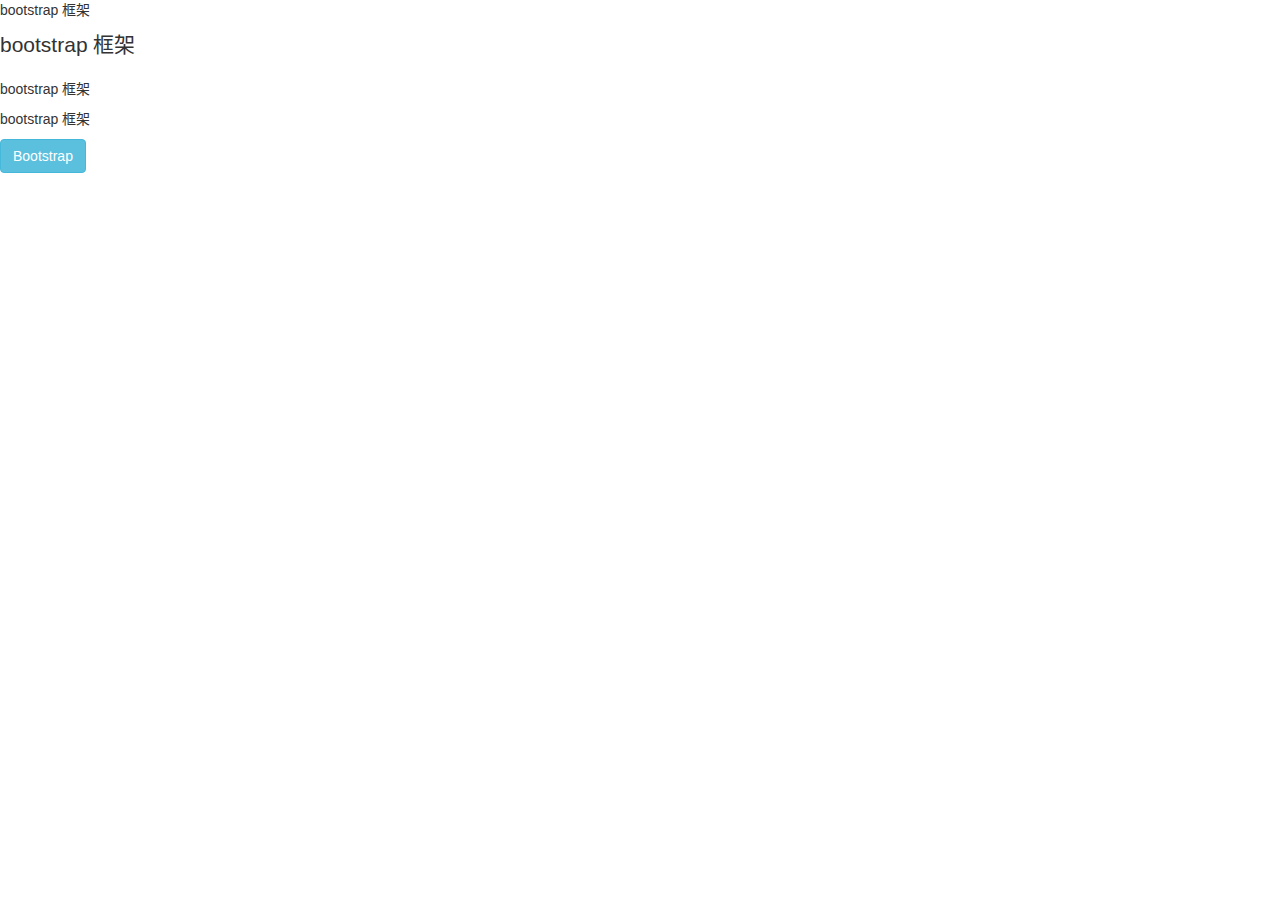
<file: index.html>
<!DOCTYPE html>
<html lang="zh-CN">
  <head>
    <!-- Meta, title, CSS, favicons, etc. -->
    <meta charset="utf-8">
<meta http-equiv="X-UA-Compatible" content="IE=edge">
<link href="css/bootstrap.min.css" rel="stylesheet">

<title>
  
    起步 &middot; Bootstrap v3 中文文档
  
</title>

<body>
<p>bootstrap 框架</p>
<p	class="lead">bootstrap 框架</p>
<p>bootstrap 框架</p>
<p>bootstrap 框架</p>

<button class="btn btn-info">Bootstrap</button>

 <script src="js/jquery.min.js"></script>	
 <script src="js/bootstrap.min.js"></script>
 
</body>
</html>
</file>
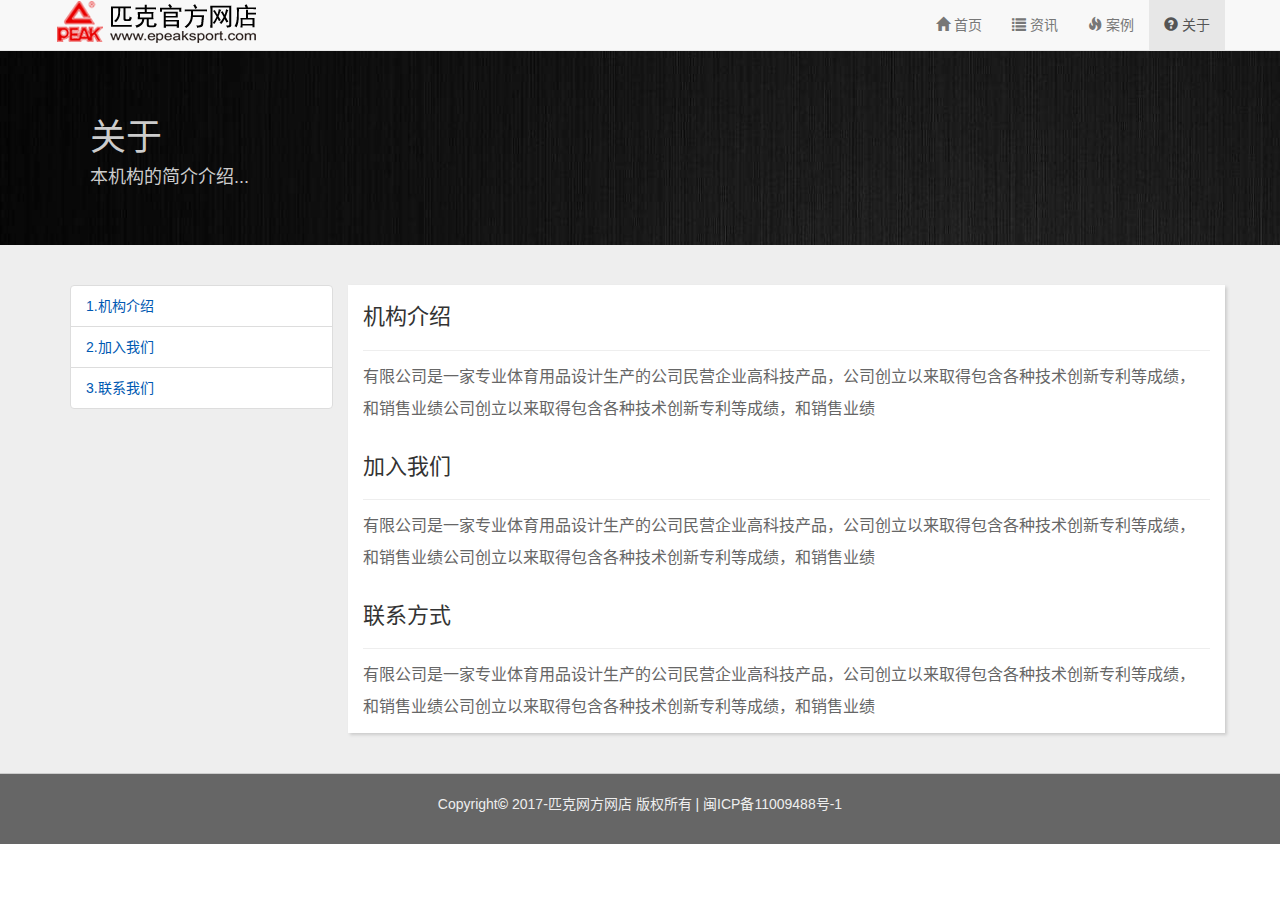
<file: about.html>
<!DOCTYPE html>
<html lang="zh-CN">
  <head>
    <!-- Meta, title, CSS, favicons, etc. -->
    <meta charset="utf-8">
<meta http-equiv="X-UA-Compatible" content="IE=edge">
<meta name="viewport" content="width=device-width, initial-scale=1, maximum-scale=1, user-scalable=no">
<link href="css/bootstrap.min.css" rel="stylesheet">
<link href="css/style.css" rel="stylesheet">

<title>首页开发</title>

<body>

<nav class="navbar navbar-default navbar-fixed-top">
	<div class="container">
		<div class="navbar-header">
			<a href="" class="navbar-brand logo"><img src="img/login_logo.png"></a>
			<button type="button" class="navbar-toggle" data-toggle="collapse" data-target="#navbar-collapse">
				<span class="icon-bar"></span>
				<span class="icon-bar"></span>
				<span class="icon-bar"></span>
			</button>
		</div>
		<div class="collapse navbar-collapse" id="navbar-collapse">
			<ul class="nav navbar-nav navbar-right">
				<li><a href="index7.html"><span class="glyphicon glyphicon-home"></span> 首页</a></li>
				<li><a href="information.html"><span class="glyphicon glyphicon-list"></span> 资讯</a></li>
				<li><a href="case.html"><span class="glyphicon glyphicon-fire"></span> 案例</a></li>
				<li class="active"><a href="about.html"><span class="glyphicon glyphicon-question-sign"></span> 关于</a></li>
			</ul>
		</div>
	</div>
</nav>

<div class="jumbotron">
	<div class="container">
		<hgroup>
			<h1>关于</h1>
			<h4>本机构的简介介绍...</h4>
		</hgroup>
	</div>
</div>

<div id="about">
	<div class="container">
		<div class="row">
			<div class="col-md-3 hidden-sm hidden-xs">
				<div class="list-group">
					<a class="list-group-item" href="#1">1.机构介绍</a>
					<a class="list-group-item" href="#2">2.加入我们</a>
					<a class="list-group-item" href="#3">3.联系我们</a>
				</div>
			</div>
			<div class="col-md-9 about">
				<a name="1"></a>
				<h3>机构介绍</h3>
				<p>有限公司是一家专业体育用品设计生产的公司民营企业高科技产品，公司创立以来取得包含各种技术创新专利等成绩，和销售业绩公司创立以来取得包含各种技术创新专利等成绩，和销售业绩</p>
				<a name="2"></a>
				<h3>加入我们</h3>
				<p>有限公司是一家专业体育用品设计生产的公司民营企业高科技产品，公司创立以来取得包含各种技术创新专利等成绩，和销售业绩公司创立以来取得包含各种技术创新专利等成绩，和销售业绩</p>
				<a name="3"></a>
				<h3>联系方式</h3>
				<p>有限公司是一家专业体育用品设计生产的公司民营企业高科技产品，公司创立以来取得包含各种技术创新专利等成绩，和销售业绩公司创立以来取得包含各种技术创新专利等成绩，和销售业绩</p>
			</div>
		</div>
	</div>
</div>

<footer id="footer">
	<div class="container">
		<p>Copyright<b class=''>&copy; </b>2017-<span style="line-height: 14px;">匹克网方网店 版权所有 | 闽ICP备11009488号-1</p>
	</div>
</footer>

 <script src="js/jquery.min.js"></script>	
 <script src="js/bootstrap.min.js"></script>
<script type="text/javascript">

</script>
</body>
</html>
</file>
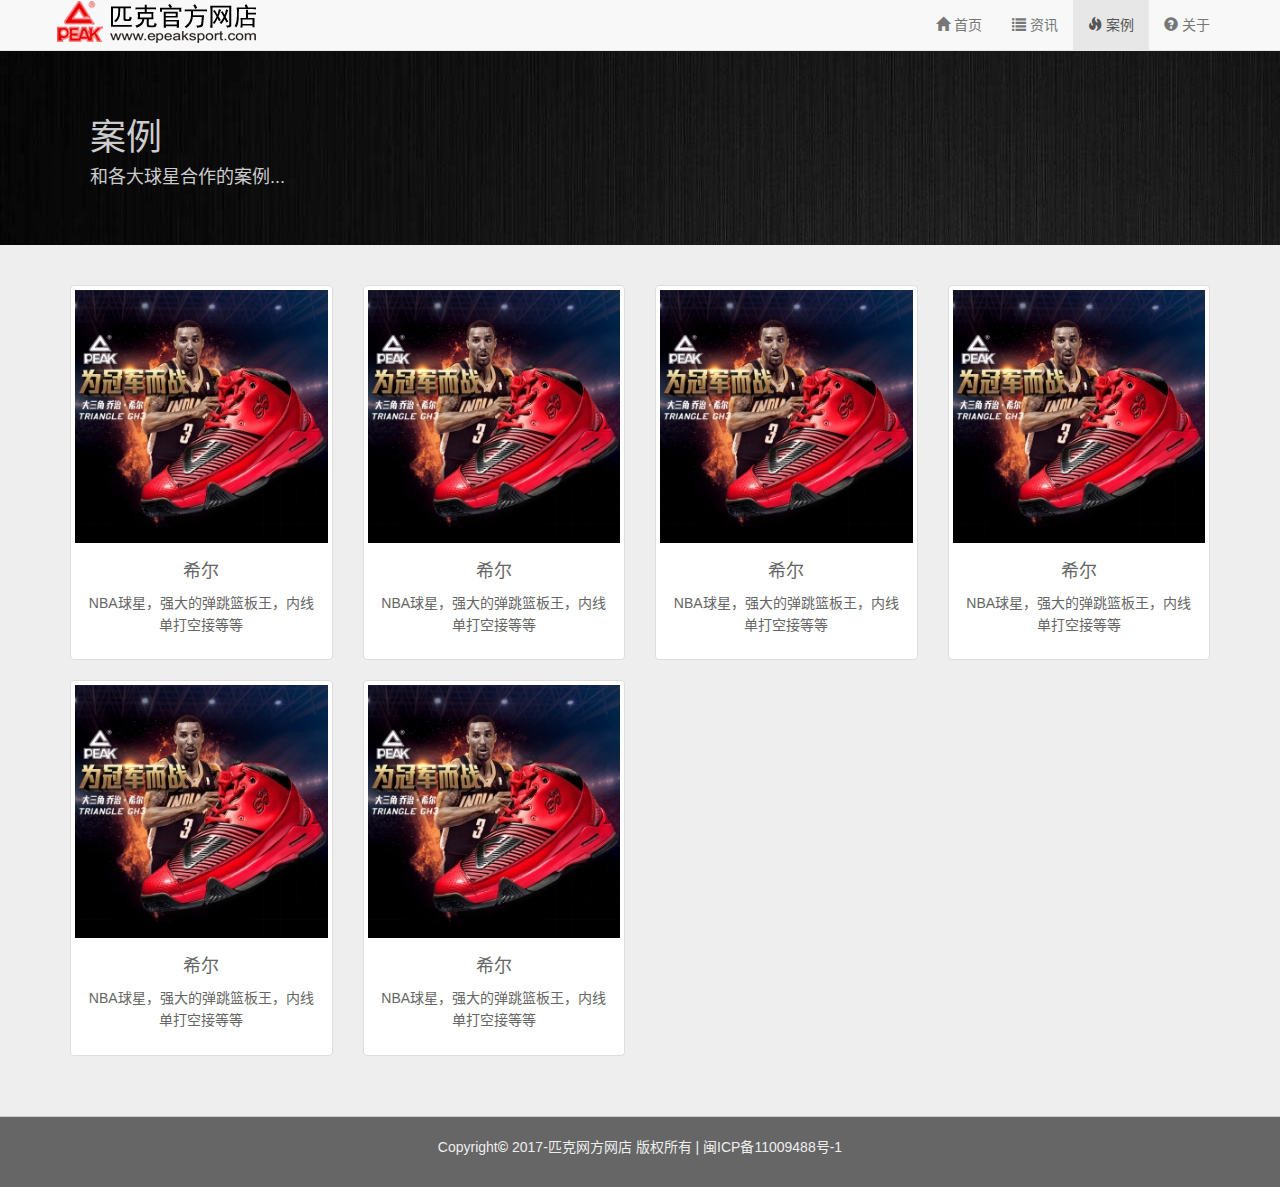
<file: case.html>
<!DOCTYPE html>
<html lang="zh-CN">
  <head>
    <!-- Meta, title, CSS, favicons, etc. -->
    <meta charset="utf-8">
<meta http-equiv="X-UA-Compatible" content="IE=edge">
<meta name="viewport" content="width=device-width, initial-scale=1, maximum-scale=1, user-scalable=no">
<link href="css/bootstrap.min.css" rel="stylesheet">
<link href="css/style.css" rel="stylesheet">

<title>首页开发</title>

<body>

<nav class="navbar navbar-default navbar-fixed-top">
	<div class="container">
		<div class="navbar-header">
			<a href="" class="navbar-brand logo"><img src="img/login_logo.png"></a>
			<button type="button" class="navbar-toggle" data-toggle="collapse" data-target="#navbar-collapse">
				<span class="icon-bar"></span>
				<span class="icon-bar"></span>
				<span class="icon-bar"></span>
			</button>
		</div>
		<div class="collapse navbar-collapse" id="navbar-collapse">
			<ul class="nav navbar-nav navbar-right">
				<li><a href="index7.html"><span class="glyphicon glyphicon-home"></span> 首页</a></li>
				<li><a href="information.html"><span class="glyphicon glyphicon-list"></span> 资讯</a></li>
				<li class="active"><a href="case.html"><span class="glyphicon glyphicon-fire"></span> 案例</a></li>
				<li><a href="about.html"><span class="glyphicon glyphicon-question-sign"></span> 关于</a></li>
			</ul>
		</div>
	</div>
</nav>

<div class="jumbotron">
	<div class="container">
		<hgroup>
			<h1>案例</h1>
			<h4>和各大球星合作的案例...</h4>
		</hgroup>
	</div>
</div>

<div id="case">
	<div class="container">
		<div class="row">
			<div class="col-lg-3 col-md-4 col-sm-6 col-xs-12">
				<div class="thumbnail">
					<img src="img/case1.jpg" alt="">
					<div class="caption">
						<h4>希尔</h4>
						<p>NBA球星，强大的弹跳篮板王，内线单打空接等等</p>
					</div>
				</div>
			</div>
			<div class="col-lg-3 col-md-4 col-sm-6 col-xs-12">
				<div class="thumbnail">
					<img src="img/case1.jpg" alt="">
					<div class="caption">
						<h4>希尔</h4>
						<p>NBA球星，强大的弹跳篮板王，内线单打空接等等</p>
					</div>
				</div>
			</div>
			<div class="col-lg-3 col-md-4 col-sm-6 col-xs-12">
				<div class="thumbnail">
					<img src="img/case1.jpg" alt="">
					<div class="caption">
						<h4>希尔</h4>
						<p>NBA球星，强大的弹跳篮板王，内线单打空接等等</p>
					</div>
				</div>
			</div>
			<div class="col-lg-3 col-md-4 col-sm-6 col-xs-12">
				<div class="thumbnail">
					<img src="img/case1.jpg" alt="">
					<div class="caption">
						<h4>希尔</h4>
						<p>NBA球星，强大的弹跳篮板王，内线单打空接等等</p>
					</div>
				</div>
			</div>
			<div class="col-lg-3 col-md-4 col-sm-6 col-xs-12">
				<div class="thumbnail">
					<img src="img/case1.jpg" alt="">
					<div class="caption">
						<h4>希尔</h4>
						<p>NBA球星，强大的弹跳篮板王，内线单打空接等等</p>
					</div>
				</div>
			</div>
			<div class="col-lg-3 col-md-4 col-sm-6 col-xs-12">
				<div class="thumbnail">
					<img src="img/case1.jpg" alt="">
					<div class="caption">
						<h4>希尔</h4>
						<p>NBA球星，强大的弹跳篮板王，内线单打空接等等</p>
					</div>
				</div>
			</div>
		</div>
	</div>
</div>

<footer id="footer">
	<div class="container">
		<p>Copyright<b class=''>&copy; </b>2017-<span style="line-height: 14px;">匹克网方网店 版权所有 | 闽ICP备11009488号-1</p>
	</div>
</footer>

 <script src="js/jquery.min.js"></script>	
 <script src="js/bootstrap.min.js"></script>
<script type="text/javascript">

</script>
</body>
</html>
</file>
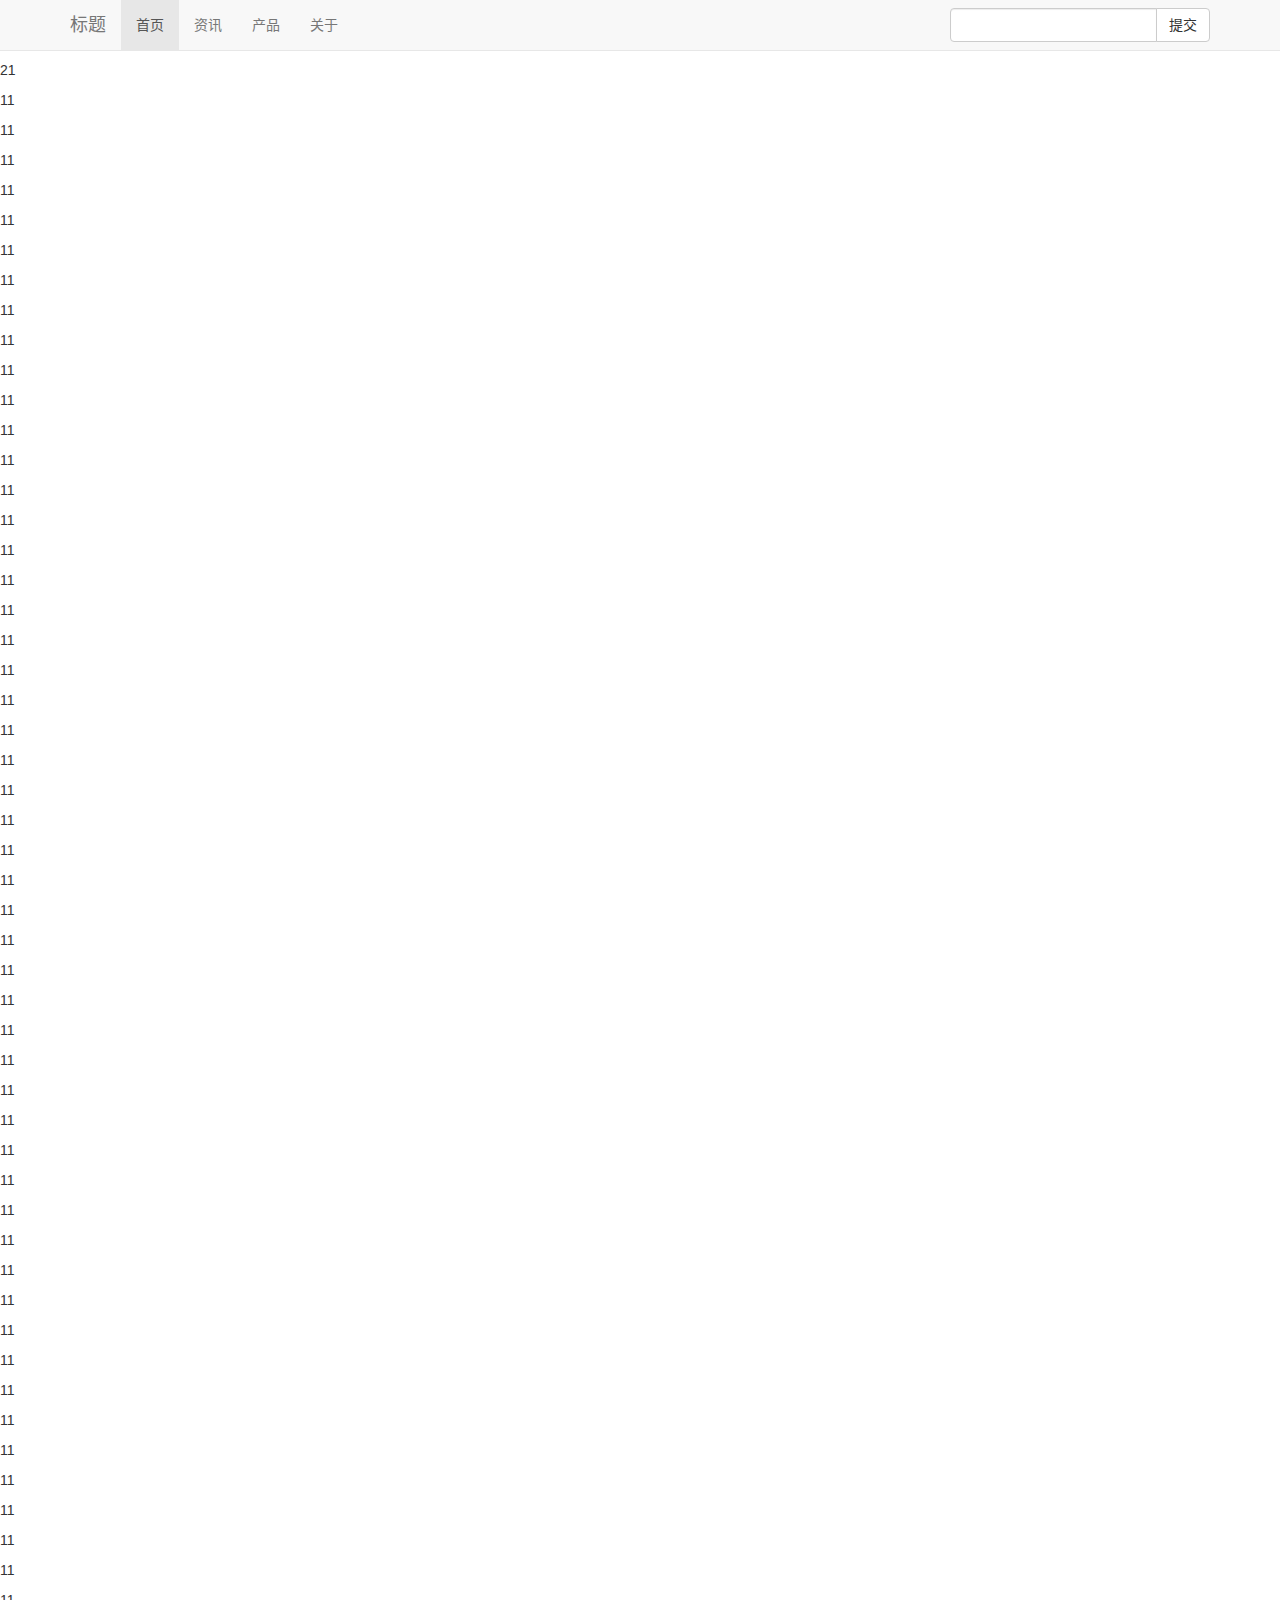
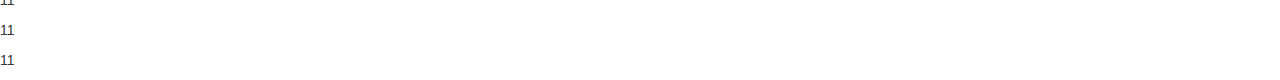
<file: index2.html>
<!DOCTYPE html>
<html lang="zh-CN">
  <head>
    <!-- Meta, title, CSS, favicons, etc. -->
    <meta charset="utf-8">
<meta http-equiv="X-UA-Compatible" content="IE=edge">
<link href="css/bootstrap.min.css" rel="stylesheet">

<title>起步 &middot; Bootstrap v3 中文文档</title>

<body style="margin:0px;">
<!--<p>bootstrap 框架</p>
<p>bootstrap 框架</p>
<p>bootstrap 框架</p>
<p>bootstrap <mark>框架</mark></p>


<form>
<div class="form-group has-success has-feedback">
<label class="control-label">电子邮件</label>
<input type="email" class="form-control" placeholder="请输入电子邮箱">
<span class="glyphicon glyphicon-ok form-control-feedback"></span>
</div>
</form>

<button class="btn btn-info">Bootstrap</button>

-->
<!-- <div class="btn-group">
	<button class="btn btn-default">左</button>
	<button class="btn btn-default">中</button>
	<button class="btn btn-default">右</button>
</div> -->

<!-- <div class="input-group">
	<span class="input-group-addon">@</span>
	<input type="text" class="form-control" name="">
</div> -->
<nav class="navbar navbar-default navbar-fixed-top">
	<div class="container">
		<div class="navbar-header">
			<a href="#" class="navbar-brand">标题</a>
		</div>
		<ul class="nav navbar-nav">
		<li class="active"><a href="#">首页</a></li>
		<li><a href="#">资讯</a></li>
		<li><a href="#">产品</a></li>
		<li><a href="#">关于</a></li>
		</ul>
		<form action="" class="navbar-form navbar-right">
			<div class="input-group">
				<input type="text" class="form-control" name="">
				<div class="input-group-btn">
					<button class="btn btn-default">提交</button>
				</div>
			</div>
		</form>
	</div>
</nav>
<p>41</p><p>31</p><p>21</p><p>11</p><p>11</p><p>11</p><p>11</p>
<p>11</p><p>11</p><p>11</p><p>11</p><p>11</p><p>11</p><p>11</p>
<p>11</p><p>11</p><p>11</p><p>11</p><p>11</p><p>11</p><p>11</p>
<p>11</p><p>11</p><p>11</p><p>11</p><p>11</p><p>11</p><p>11</p>
<p>11</p><p>11</p><p>11</p><p>11</p><p>11</p><p>11</p><p>11</p>
<p>11</p><p>11</p><p>11</p><p>11</p><p>11</p><p>11</p><p>11</p>
<p>11</p><p>11</p><p>11</p><p>11</p><p>11</p><p>11</p><p>11</p>
<p>11</p><p>11</p><p>11</p><p>11</p><p>11</p><p>11</p><p>11</p>

 <script src="js/jquery.min.js"></script>	
 <script src="js/bootstrap.min.js"></script>
 
</body>
</html>
</file>
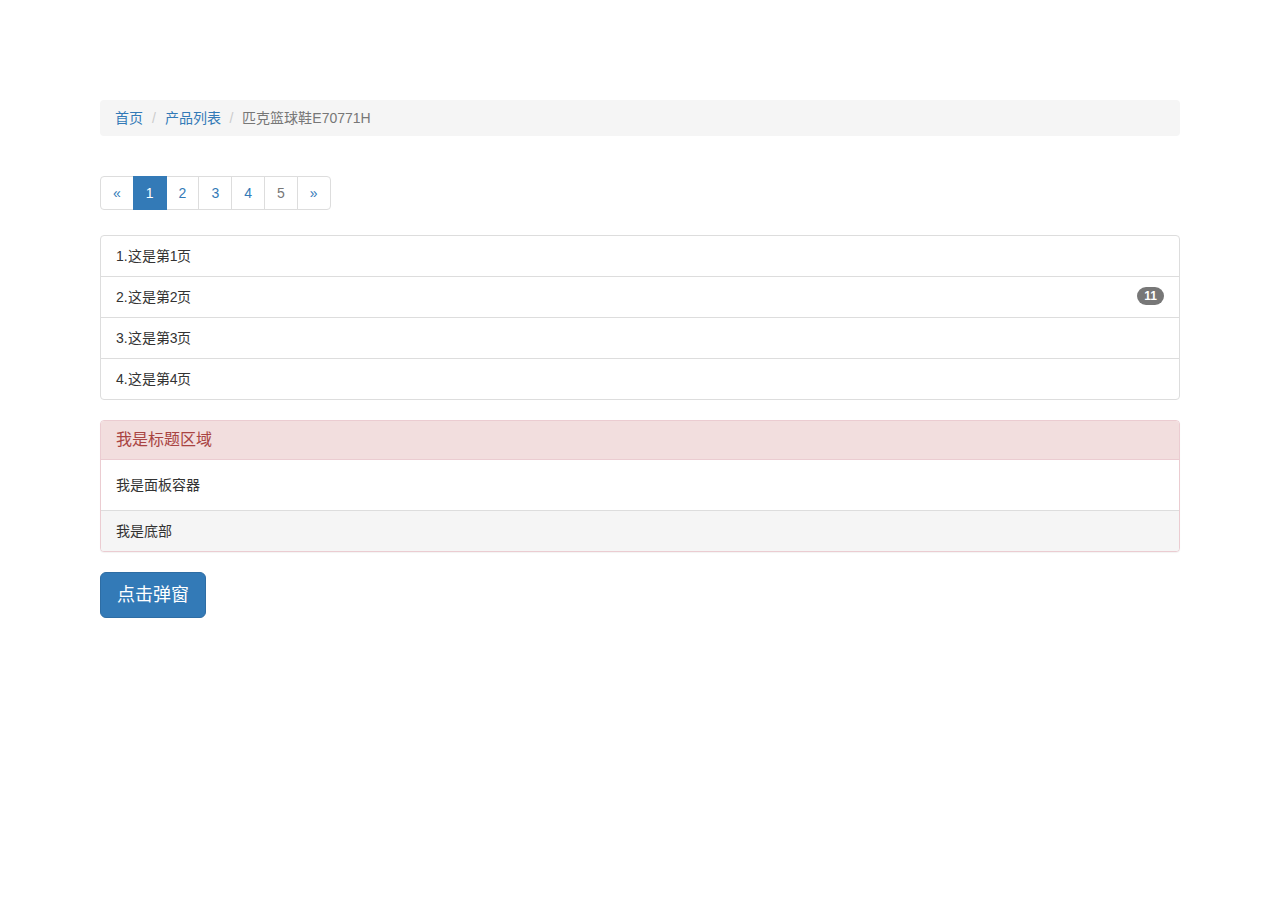
<file: index3.html>
<!DOCTYPE html>
<html lang="zh-CN">
  <head>
    <!-- Meta, title, CSS, favicons, etc. -->
    <meta charset="utf-8">
<meta http-equiv="X-UA-Compatible" content="IE=edge">
<link href="css/bootstrap.min.css" rel="stylesheet">

<title>路径分页徽章组件</title>

<body style="margin:100px;">

<ol class="breadcrumb">
	<li><a href="#">首页</a></li>
	<li><a href="#">产品列表</a></li>
	<li class="active">匹克篮球鞋E70771H</li>
</ol>

<ul class="pagination">
	<li><a href="#">&laquo;</a></li>
	<li class="active"><a href="#">1</a></li>
	<li><a href="#">2</a></li>
	<li><a href="#">3</a></li>
	<li><a href="#">4</a></li>
	<li class="disabled"><a href="#">5</a></li>
	<li><a href="#">&raquo;</a></li>
</ul>

<!-- <div class="alert alert-success" style="margin: 0 100px;">
	我是一个成功的警告框！
	<button class="close" data-dismiss="alert"><span>&times;</span></button>
</div> -->

<ul class="list-group">
	<li class="list-group-item">1.这是第1页</li>
	<li class="list-group-item">2.这是第2页 <span class="badge">11</span></li>
	<li class="list-group-item">3.这是第3页</li>
	<li class="list-group-item">4.这是第4页</li>
</ul>

<div class="panel panel-danger">
	<div class="panel-heading">
		<h3 class="panel-title">我是标题区域</h3>
	</div>
	<div class="panel-body">
		我是面板容器
	</div>
	<div class="panel-footer">
		我是底部
	</div>
</div>

<div class="modal" id="myModal" tabindex="-1">
	<div class="modal-dialog">
		<div class="modal-content">
			<div class="modal-header">
				<button class="close" data-dismiss="modal"><span>&times;</span></button>
				<h4 class="modal-title">会员登录</h4>
			</div>
		
		<div class="modal-body">
			<p>暂时无法注册</p>
		</div>
		<div class="modal-footer">
			<button class="btn btn-default">注册</button>
			<button class="btn btn-primary">登录</button>
		</div>
		</div>
	</div>
</div>

<!-- <button class="btn btn-primary btn-lg" data-toggle="modal" data-target="#myModal" href="content.html">点击弹窗</button> -->
<button class="btn btn-primary btn-lg" id="btn">点击弹窗</button>

 <script src="js/jquery.min.js"></script>	
 <script src="js/bootstrap.min.js"></script>

 <script type="text/javascript">
 	$('#btn').on('click',function(){
 		$('#myModal').modal('show');
 	});
 </script>
 
</body>
</html>
</file>
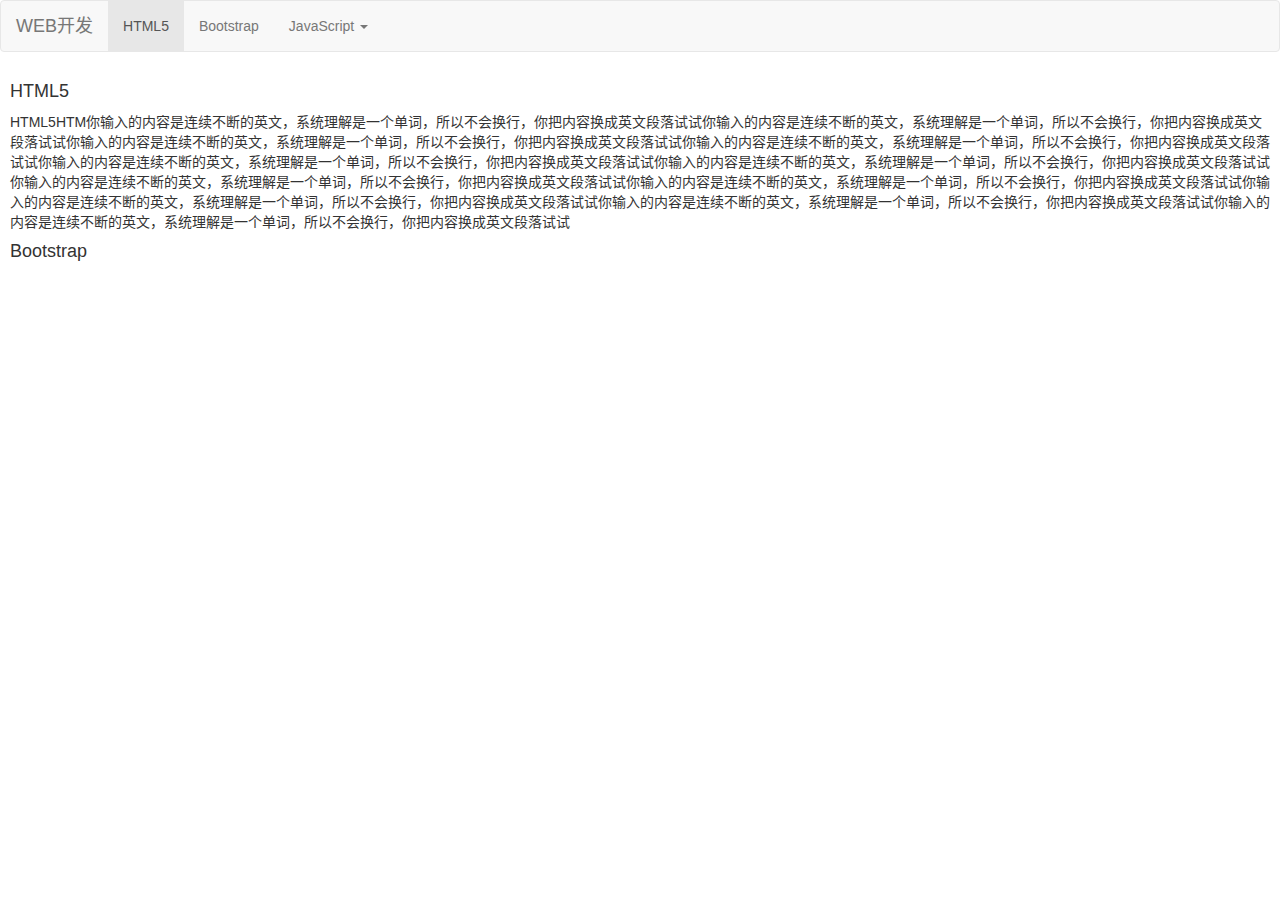
<file: index4.html>
<!DOCTYPE html>
<html lang="zh-CN">
  <head>
    <!-- Meta, title, CSS, favicons, etc. -->
    <meta charset="utf-8">
<meta http-equiv="X-UA-Compatible" content="IE=edge">
<meta name="viewport" content="width=device-width, initial-scale=1">
<link href="css/bootstrap.min.css" rel="stylesheet">

<title>下拉菜单组件响应</title>

<body style="margin:0px;">

<nav class="navbar navbar-default">
	<a href="#" class="navbar-brand">WEB开发</a>
	<ul class="nav navbar-nav">
		<li><a href="#html5">HTML5</a></li>
		<li><a href="#bootstrap">Bootstrap</a></li>
		<li class="dropdown">
			<a href="#" data-toggle="dropdown">JavaScript <span class="caret"></span></a>
			<ul class="dropdown-menu">
				<li><a href="#jquery">jQuery</a></li>
				<li><a href="#yui">Yui</a></li>
				<li><a href="#extjs">ExtJS</a></li>
			</ul>
		</li>
	</ul>
</nav>

<div data-offset="0" data-spy="scroll" style="padding: 0 10px;height: 200px;overflow: auto;position: relative;">
	<h4 id="html5">HTML5</h4>
	<p>HTML5HTM你输入的内容是连续不断的英文，系统理解是一个单词，所以不会换行，你把内容换成英文段落试试你输入的内容是连续不断的英文，系统理解是一个单词，所以不会换行，你把内容换成英文段落试试你输入的内容是连续不断的英文，系统理解是一个单词，所以不会换行，你把内容换成英文段落试试你输入的内容是连续不断的英文，系统理解是一个单词，所以不会换行，你把内容换成英文段落试试你输入的内容是连续不断的英文，系统理解是一个单词，所以不会换行，你把内容换成英文段落试试你输入的内容是连续不断的英文，系统理解是一个单词，所以不会换行，你把内容换成英文段落试试你输入的内容是连续不断的英文，系统理解是一个单词，所以不会换行，你把内容换成英文段落试试你输入的内容是连续不断的英文，系统理解是一个单词，所以不会换行，你把内容换成英文段落试试你输入的内容是连续不断的英文，系统理解是一个单词，所以不会换行，你把内容换成英文段落试试你输入的内容是连续不断的英文，系统理解是一个单词，所以不会换行，你把内容换成英文段落试试你输入的内容是连续不断的英文，系统理解是一个单词，所以不会换行，你把内容换成英文段落试试</p>
	<h4 id="bootstrap">Bootstrap</h4>
	<p>HTML5HTML5HT你输入的内容是连续不断的英文，系统理解是一个单词，所以不会换行，你把内容换成英文段落试试你输入的内容是连续不断的英文，系统理解是一个单词，所以不会换行，你把内容换成英文段落试试你输入的内容是连续不断的英文，系统理解是一个单词，所以不会换行，你把内容换成英文段落试试你输入的内容是连续不断的英文，系统理解是一个单词，所以不会换行，你把内容换成英文段落试试你输入的内容是连续不断的英文，系统理解是一个单词，所以不会换行，你把内容换成英文段落试试你输入的内容是连续不断的英文，系统理解是一个单词，所以不会换行，你把内容换成英文段落试试你输入的内容是连续不断的英文，系统理解是一个单词，所以不会换行，你把内容换成英文段落试试你输入的内容是连续不断的英文，系统理解是一个单词，所以不会换行，你把内容换成英文段落试试你输入的内容是连续不断的英文，系统理解是一个单词，所以不会换行，你把内容换成英文段落试试你输入的内容是连续不断的英文，系统理解是一个单词，所以不会换行，你把内容换成英文段落试试你输入的内容是连续不断的英文，系统理解是一个单词，所以不会换行，你把内容换成英文段落试试</p>
	<h4 id="jquery">jQuery</h4>
	<p>H你输入的内容是连续不断的英文，系统理解是一个单词，所以不会换行，你把内容换成英文段落试试你输入的内容是连续不断的英文，系统理解是一个单词，所以不会换行，你把内容换成英文段落试试你输入的内容是连续不断的英文，系统理解是一个单词，所以不会换行，你把内容换成英文段落试试你输入的内容是连续不断的英文，系统理解是一个单词，所以不会换行，你把内容换成英文段落试试你输入的内容是连续不断的英文，系统理解是一个单词，所以不会换行，你把内容换成英文段落试试你输入的内容是连续不断的英文，系统理解是一个单词，所以不会换行，你把内容换成英文段落试试L5HTML5HTML5HTML5你输入的内容是连续不断的英文，系统理解是一个单词，所以不会换行，你把内容换成英文段落试试你输入的内容是连续不断的英文，系统理解是一个单词，所以不会换行，你把内容换成英文段落试试你输入的内容是连续不断的英文，系统理解是一个单词，所以不会换行，你把内容换成英文段落试试你输入的内容是连续不断的英文，系统理解是一个单词，所以不会换行，你把内容换成英文段落试试你输入的内容是连续不断的英文，系统理解是一个单词，所以不会换行，你把内容换成英文段落试试你输入的内容是连续不断的英文，系统理解是一个单词，所以不会换行，你把内容换成英文段落试试</p>
	<h4 id="yui">Yui</h4>
	<p>你输入的内容是连续不断的英文，系统理解是一个单词，所以不会换行，你把内容换成英文段落试试你输入的内容是连续不断的英文，系统理解是一个单词，所以不会换行，你把内容换成英文段落试试你输入的内容是连续不断的英文，系统理解是一个单词，所以不会换行，你把内容换成英文段落试试你输入的内容是连续不断的英文，系统理解是一个单词，所以不会换行，你把内容换成英文段落试试你输入的内容是连续不断的英文，系统理解是一个单词，所以不会换行，你把内容换成英文段落试试你输入的内容是连续不断的英文，系统理解是一个单词，所以不会换行，你把内容换成英文段落试试你输入的内容是连续不断的英文，系统理解是一个单词，所以不会换行，你把内容换成英文段落试试5HTML5HTML5HTML5HTML5</p>
	<h4 id="extjs">ExtJS</h4>
	<p>H你输入的内容是连续不断的英文，系统理解是一个单词，所以不会换行，你把内容换成英文段落试试你输入的内容是连续不断的英文，系统理解是一个单词，所以不会换行，你把内容换成英文段落试试你输入的内容是连续不断的英文，系统理解是一个单词，所以不会换行，你把内容换成英文段落试试你输入的内容是连续不断的英文，系统理解是一个单词，所以不会换行，你把内容换成英文段落试试你输入的内容是连续不断的英文，系统理解是一个单词，所以不会换行，你把内容换成英文段落试试你输入的内容是连续不断的英文，系统理解是一个单词，所以不会换行，你把内容换成英文段落试试你输入的内容是连续不断的英文，系统理解是一个单词，所以不会换行，你把内容换成英文段落试试你输入的内容是连续不断的英文，系统理解是一个单词，所以不会换行，你把内容换成英文段落试试TML5</p>
</div>

 <script src="js/jquery.min.js"></script>	
 <script src="js/bootstrap.min.js"></script>

 
</body>
</html>
</file>
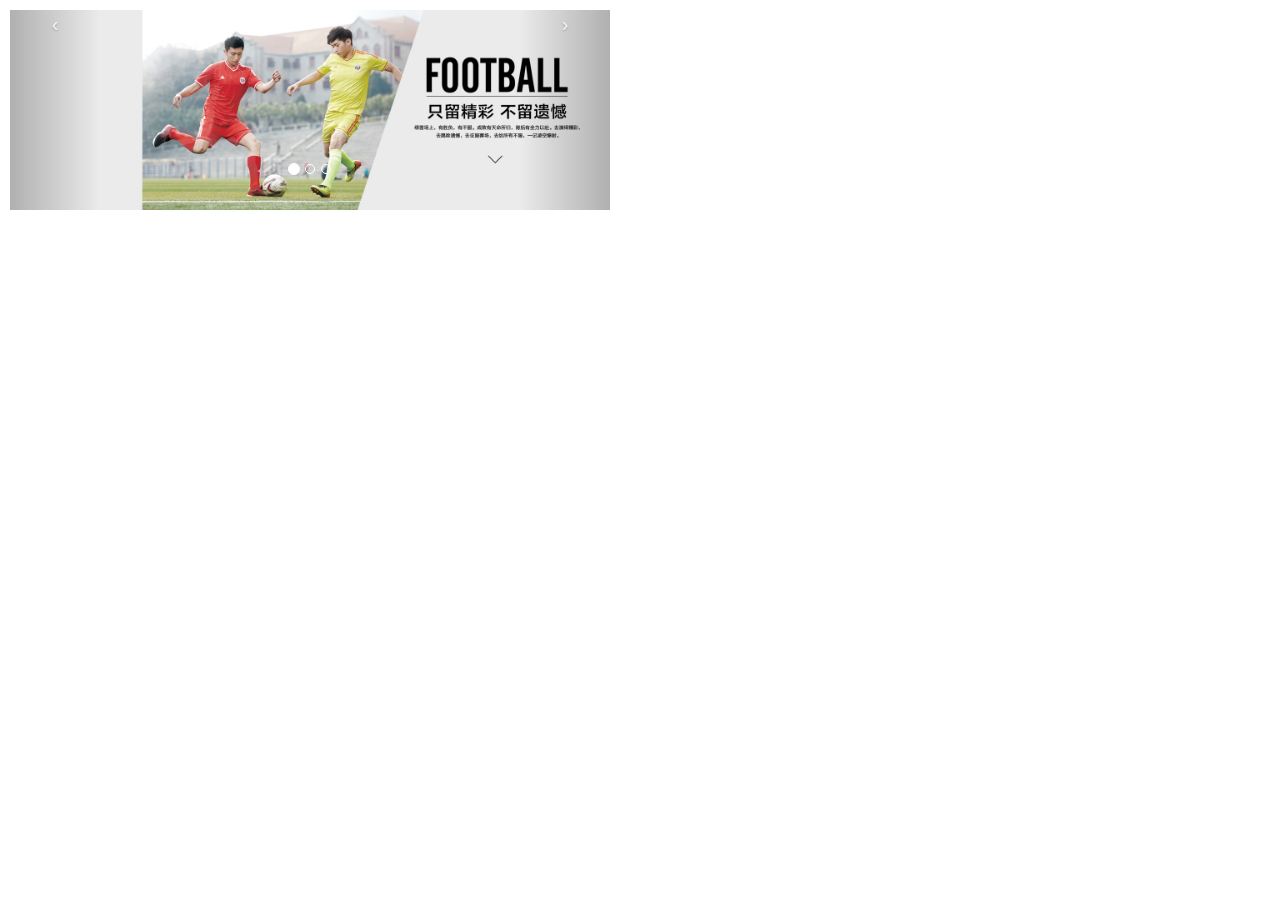
<file: index6.html>
<!DOCTYPE html>
<html lang="zh-CN">
  <head>
    <!-- Meta, title, CSS, favicons, etc. -->
    <meta charset="utf-8">
<meta http-equiv="X-UA-Compatible" content="IE=edge">
<meta name="viewport" content="width=device-width, initial-scale=1">
<link href="css/bootstrap.min.css" rel="stylesheet">

<title>轮播器</title>

<body style="margin:10px;">
<div id="myCarousel" class="carousel slide" data-ride="carousel" style="width:600px">
	<ol class="carousel-indicators">
		<li data-target="#myCarousel" data-slide-to="0" class="active"></li>
		<li data-target="#myCarousel" data-slide-to="1"></li>
		<li data-target="#myCarousel" data-slide-to="2"></li>
	</ol>
	<div class="carousel-inner">
		<div class="item active">
			<img src="img/img1.jpg">
		</div>
		<div class="item">
			<img src="img/img2.jpg">
		</div>
		<div class="item">
			<img src="img/img3.jpg">
		</div>
	</div>
	<a href="#myCarousel" data-slide="prev" class="carousel-control left">&lsaquo;</a>
	<a href="#myCarousel" data-slide="next" class="carousel-control right">&rsaquo;</a>
</div>

 <script src="js/jquery.min.js"></script>	
 <script src="js/bootstrap.min.js"></script>

</body>
</html>
</file>
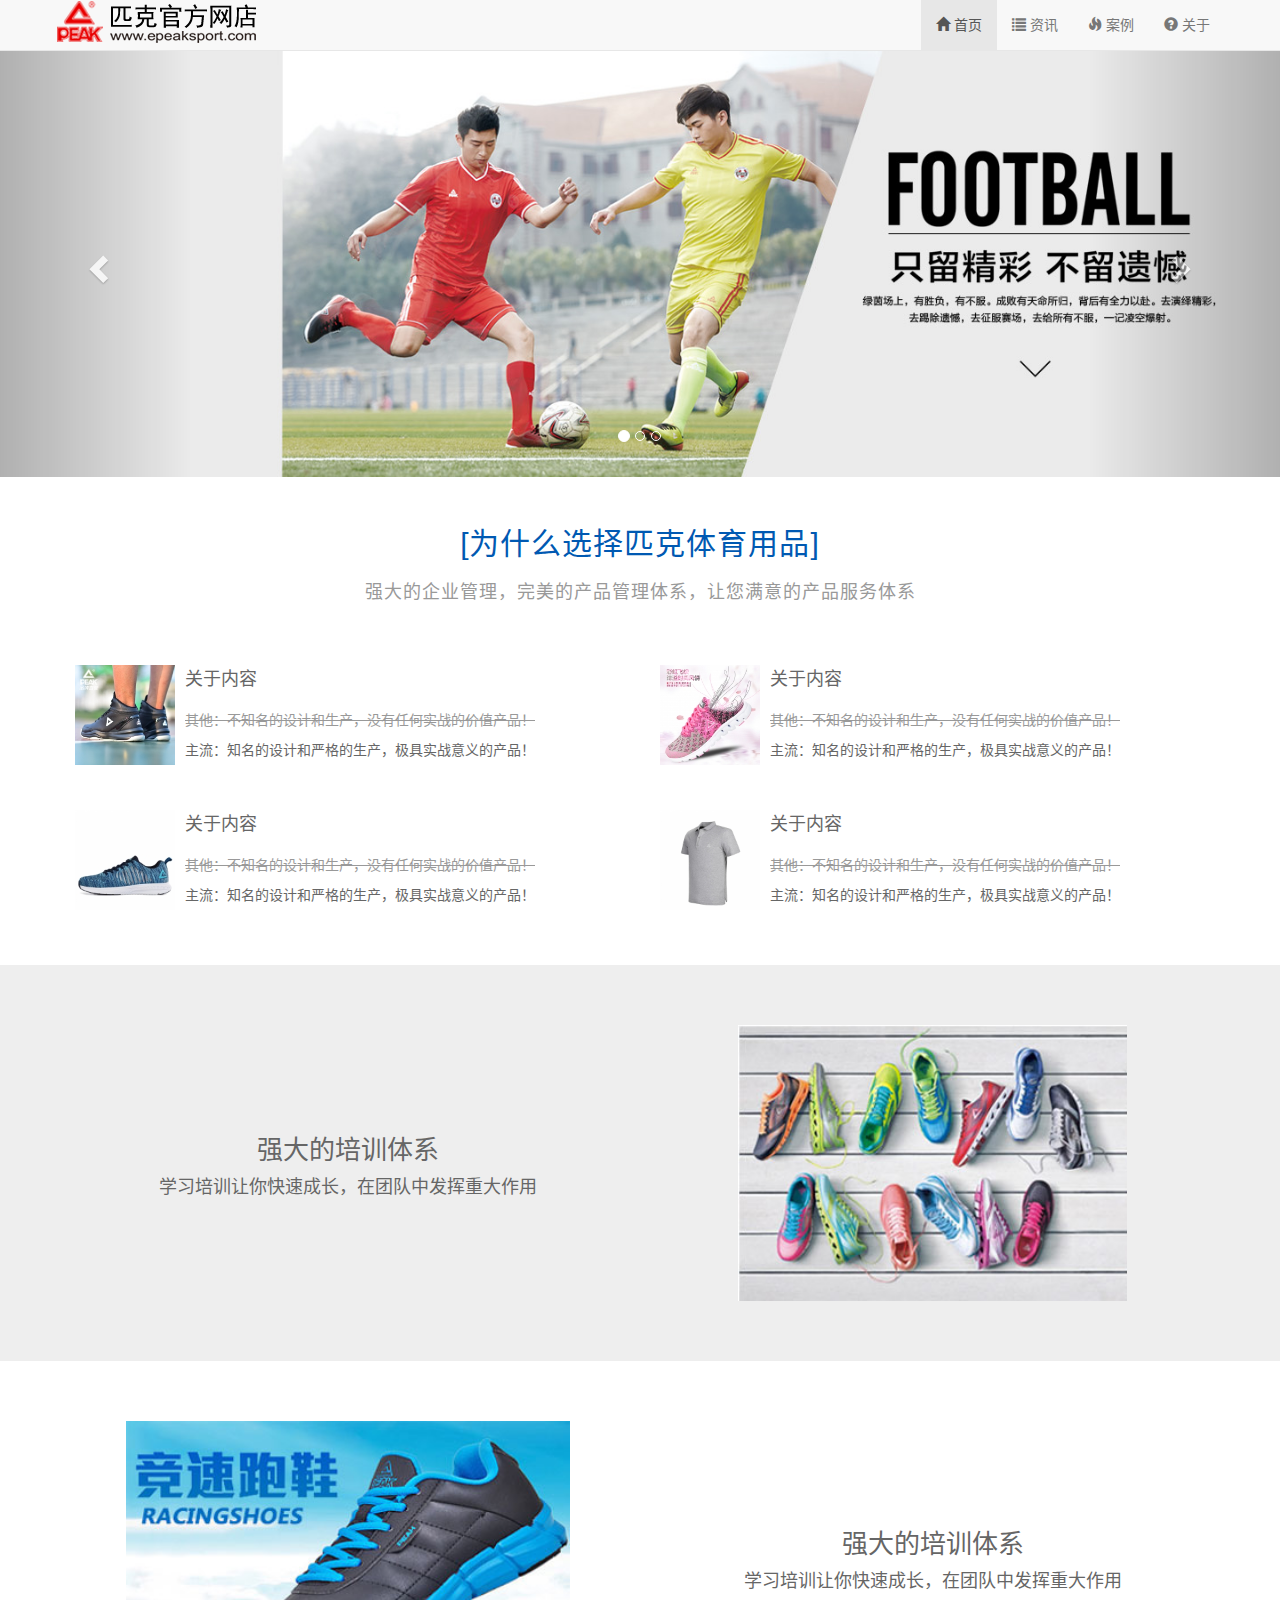
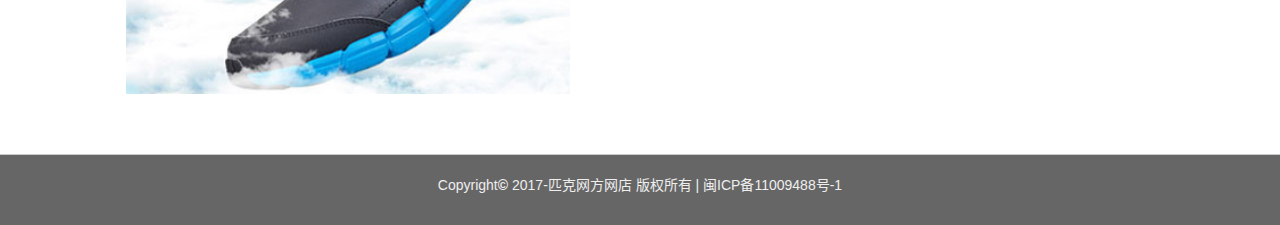
<file: index7.html>
<!DOCTYPE html>
<html lang="zh-CN">
  <head>
    <!-- Meta, title, CSS, favicons, etc. -->
    <meta charset="utf-8">
<meta http-equiv="X-UA-Compatible" content="IE=edge">
<meta name="viewport" content="width=device-width, initial-scale=1, maximum-scale=1, user-scalable=no">
<link href="css/bootstrap.min.css" rel="stylesheet">
<link href="css/style.css" rel="stylesheet">

<title>首页开发</title>

<body>

<nav class="navbar navbar-default navbar-fixed-top">
	<div class="container">
		<div class="navbar-header">
			<a href="" class="navbar-brand logo"><img src="img/login_logo.png"></a>
			<button type="button" class="navbar-toggle" data-toggle="collapse" data-target="#navbar-collapse">
				<span class="icon-bar"></span>
				<span class="icon-bar"></span>
				<span class="icon-bar"></span>
			</button>
		</div>
		<div class="collapse navbar-collapse" id="navbar-collapse">
			<ul class="nav navbar-nav navbar-right">
				<li class="active"><a href="#"><span class="glyphicon glyphicon-home"></span> 首页</a></li>
				<li><a href="information.html"><span class="glyphicon glyphicon-list"></span> 资讯</a></li>
				<li><a href="case.html"><span class="glyphicon glyphicon-fire"></span> 案例</a></li>
				<li><a href="about.html"><span class="glyphicon glyphicon-question-sign"></span> 关于</a></li>
			</ul>
		</div>
	</div>
</nav>

<div id="myCarousel" class="carousel slide" data-ride="carousel">
	<ol class="carousel-indicators">
		<li data-target="#myCarousel" data-slide-to="0" class="active"></li>
		<li data-target="#myCarousel" data-slide-to="1"></li>
		<li data-target="#myCarousel" data-slide-to="2"></li>
	</ol>
	<div class="carousel-inner">
		<div class="item active" style="background: #fff">
			<a href="#"><img src="img/img1.jpg"></a>
		</div>
		<div class="item">
			<img src="img/img2.jpg">
		</div>
		<div class="item">
			<img src="img/img3.jpg">
		</div>
	</div>
	<a href="#myCarousel" data-slide="prev" class="carousel-control left">
		<span class="glyphicon glyphicon-chevron-left"></span>
	</a>
	<a href="#myCarousel" data-slide="next" class="carousel-control right">
		<span class="glyphicon glyphicon-chevron-right"></span>
	</a>
</div>

<div class="tab1">
	<div class="container">
		<h2 class="tab-h2">[为什么选择匹克体育用品]</h2>
		<p class="tab-p">强大的企业管理，完美的产品管理体系，让您满意的产品服务体系</p>
		<div class="row">
			<div class="col-md-6 col">
				<div class="media">
					<div class="media-left">
						<a href="#"><img src="img/tab1-1.jpg" class="media-object" width="100"></a>
					</div>
					<div class="media-body">
						<h4 class="media-heading">关于内容</h4>
						<p class="text-muted">其他：不知名的设计和生产，没有任何实战的价值产品！</p>
						<p>主流：知名的设计和严格的生产，极具实战意义的产品！</p>
					</div>
				</div>
			</div>
			<div class="col-md-6 col">
				<div class="media">
					<div class="media-left">
						<a href="#"><img src="img/tab1-2.jpg" class="media-object" width="100"></a>
					</div>
					<div class="media-body">
						<h4 class="media-heading">关于内容</h4>
						<p class="text-muted">其他：不知名的设计和生产，没有任何实战的价值产品！</p>
						<p>主流：知名的设计和严格的生产，极具实战意义的产品！</p>
					</div>
				</div>
			</div>
			<div class="col-md-6 col">
				<div class="media">
					<div class="media-left">
						<a href="#"><img src="img/tab1-3.jpg" class="media-object" width="100"></a>
					</div>
					<div class="media-body">
						<h4 class="media-heading">关于内容</h4>
						<p class="text-muted">其他：不知名的设计和生产，没有任何实战的价值产品！</p>
						<p>主流：知名的设计和严格的生产，极具实战意义的产品！</p>
					</div>
				</div>
			</div>
			<div class="col-md-6 col">
				<div class="media">
					<div class="media-left">
						<a href="#"><img src="img/tab1-4.jpg" class="media-object" width="100"></a>
					</div>
					<div class="media-body">
						<h4 class="media-heading">关于内容</h4>
						<p class="text-muted">其他：不知名的设计和生产，没有任何实战的价值产品！</p>
						<p>主流：知名的设计和严格的生产，极具实战意义的产品！</p>
					</div>
				</div>
			</div>
		</div>
	</div>
</div>

<div class="tab2">
	<div class="container">
		<div class="row">
			<div class="col-md-6 col-sm-6 tab2-img">
				<img src="img/21.jpg" class="img-responsive center-block auto" alt="">
			</div>
			<div class="text col-md-6 col-sm-6 tab2-text">
				<h3>强大的培训体系</h3>
				<p>学习培训让你快速成长，在团队中发挥重大作用</p>
			</div>
		</div>
	</div>
</div>

<div class="tab3">
	<div class="container">
		<div class="row">
			<div class="col-md-6 col-sm-6">
				<img src="img/41.jpg" class="img-responsive center-block auto" alt="">
			</div>
			<div class="text col-md-6 col-sm-6">
				<h3>强大的培训体系</h3>
				<p>学习培训让你快速成长，在团队中发挥重大作用</p>
			</div>
		</div>
	</div>
</div>

<footer id="footer">
	<div class="container">
		<p>Copyright<b class=''>&copy; </b>2017-<span style="line-height: 14px;">匹克网方网店 版权所有 | 闽ICP备11009488号-1</p>
	</div>
</footer>

 <script src="js/jquery.min.js"></script>	
 <script src="js/bootstrap.min.js"></script>
<script type="text/javascript">
	$('#myCarousel').carousel({
		interval:3000,
	});
	// $('.carousel-control').css('line-height',$('.carousel-inner img').height()+'px');
	// $(window).resize(function(){
	// 	var $height=$('.carousel-inner img').eq(0).height() ||
	// 				$('.carousel-inner img').eq(1).height() ||
	// 				$('.carousel-inner img').eq(2).height()
	// 	$('.carousel-control').css('line-height',$height+'px');
	// });

	//设置文字垂直居中
	$('.text').eq(0).css('margin-top',($('.auto').eq(0).height()-$('.text').eq(0).height())/2+'px');
	$(window).resize(function(){
		$('.text').eq(0).css('margin-top',($('.auto').eq(0).height()-$('.text').eq(0).height())/2+'px');
	});

	$('.text').eq(1).css('margin-top',($('.auto').eq(1).height()-$('.text').eq(1).height())/2+'px');
	$(window).resize(function(){
		$('.text').eq(1).css('margin-top',($('.auto').eq(1).height()-$('.text').eq(1).height())/2+'px');
	});
</script>
</body>
</html>
</file>
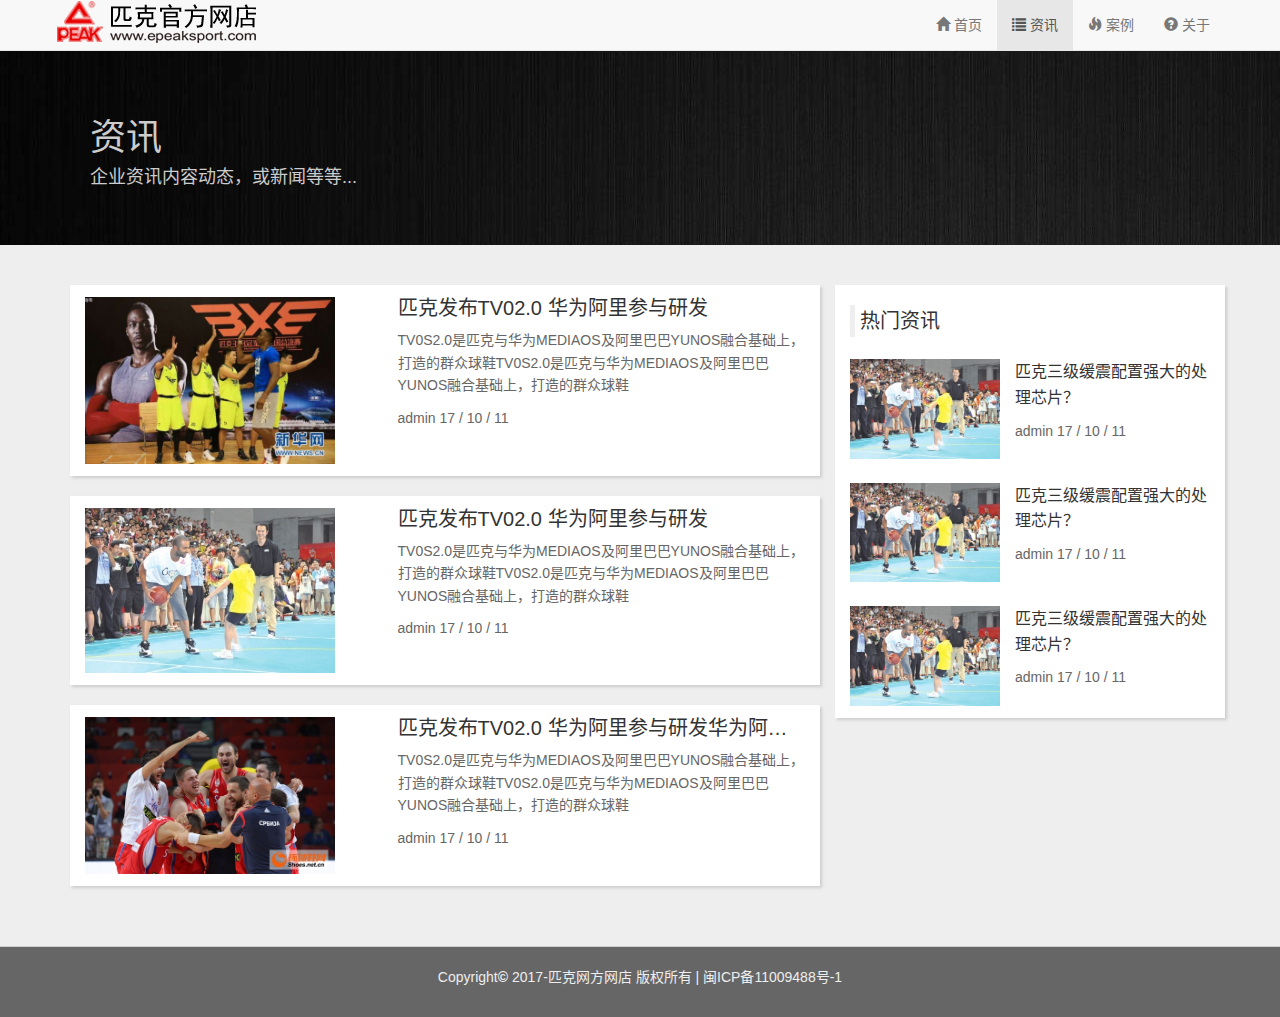
<file: information.html>
<!DOCTYPE html>
<html lang="zh-CN">
  <head>
    <!-- Meta, title, CSS, favicons, etc. -->
    <meta charset="utf-8">
<meta http-equiv="X-UA-Compatible" content="IE=edge">
<meta name="viewport" content="width=device-width, initial-scale=1, maximum-scale=1, user-scalable=no">
<link href="css/bootstrap.min.css" rel="stylesheet">
<link href="css/style.css" rel="stylesheet">

<title>首页开发</title>

<body>

<nav class="navbar navbar-default navbar-fixed-top">
	<div class="container">
		<div class="navbar-header">
			<a href="" class="navbar-brand logo"><img src="img/login_logo.png"></a>
			<button type="button" class="navbar-toggle" data-toggle="collapse" data-target="#navbar-collapse">
				<span class="icon-bar"></span>
				<span class="icon-bar"></span>
				<span class="icon-bar"></span>
			</button>
		</div>
		<div class="collapse navbar-collapse" id="navbar-collapse">
			<ul class="nav navbar-nav navbar-right">
				<li><a href="index7.html"><span class="glyphicon glyphicon-home"></span> 首页</a></li>
				<li class="active"><a href="information.html"><span class="glyphicon glyphicon-list"></span> 资讯</a></li>
				<li><a href="case.html"><span class="glyphicon glyphicon-fire"></span> 案例</a></li>
				<li><a href="about.html"><span class="glyphicon glyphicon-question-sign"></span> 关于</a></li>
			</ul>
		</div>
	</div>
</nav>

<div class="jumbotron">
	<div class="container">
		<hgroup>
			<h1>资讯</h1>
			<h4>企业资讯内容动态，或新闻等等...</h4>
		</hgroup>
	</div>
</div>

<div id="information">
	<div class="container">
		<div class="row">
			<div class="col-md-8">
				<div class="container-fluid" style="padding: 0;">
					<div class="row info-content">
						<div class="col-md-5 col-sm-5 col-xs-5">
							<img src="img/info1.jpg" width="250" class="img-responsive" alt="">
						</div>
						<div class="col-md-7 col-sm-7 col-xs-7">
							<h4>匹克发布TV02.0 华为阿里参与研发</h4>
							<p class="hidden-xs">TV0S2.0是匹克与华为MEDIAOS及阿里巴巴YUNOS融合基础上，打造的群众球鞋TV0S2.0是匹克与华为MEDIAOS及阿里巴巴YUNOS融合基础上，打造的群众球鞋</p>
							<p>admin 17 / 10 / 11</p>
						</div>
					</div>
					<div class="row info-content">
						<div class="col-md-5 col-sm-5 col-xs-5">
							<img src="img/info2.jpg" width="250" class="img-responsive" alt="">
						</div>
						<div class="col-md-7 col-sm-7 col-xs-7">
							<h4>匹克发布TV02.0 华为阿里参与研发</h4>
							<p class="hidden-xs">TV0S2.0是匹克与华为MEDIAOS及阿里巴巴YUNOS融合基础上，打造的群众球鞋TV0S2.0是匹克与华为MEDIAOS及阿里巴巴YUNOS融合基础上，打造的群众球鞋</p>
							<p>admin 17 / 10 / 11</p>
						</div>
					</div>
					<div class="row info-content">
						<div class="col-md-5 col-sm-5 col-xs-5">
							<img src="img/info3.jpg" width="250" class="img-responsive" alt="">
						</div>
						<div class="col-md-7 col-sm-7 col-xs-7">
							<h4>匹克发布TV02.0 华为阿里参与研发华为阿里参与研发华为阿里参与研发</h4>
							<p class="hidden-xs">TV0S2.0是匹克与华为MEDIAOS及阿里巴巴YUNOS融合基础上，打造的群众球鞋TV0S2.0是匹克与华为MEDIAOS及阿里巴巴YUNOS融合基础上，打造的群众球鞋</p>
							<p>admin 17 / 10 / 11</p>
						</div>
					</div>
				</div>
			</div>
			<div class="col-md-4 info-right hidden-xs hidden-sm">
				<blockquote>
					<h2>热门资讯</h2>
				</blockquote>
				<div class="container-fluid">
					<div class="row">
						<div class="col-md-5 col-sm-5 col-xs-5" style="margin: 12px 0; padding: 0;">
							<img src="img/info2.jpg" class="img-responsive" alt="">
						</div>
						<div class="col-md-7 col-xs-7 col-sm-7" style="padding-right: 0;">
							<h4>匹克三级缓震配置强大的处理芯片？</h4>
							<p>admin 17 / 10 / 11</p>
						</div>
					</div>
					<div class="row">
						<div class="col-md-5 col-sm-5 col-xs-5" style="margin: 12px 0; padding: 0;">
							<img src="img/info2.jpg" class="img-responsive" alt="">
						</div>
						<div class="col-md-7 col-xs-7 col-sm-7" style="padding-right: 0;">
							<h4>匹克三级缓震配置强大的处理芯片？</h4>
							<p>admin 17 / 10 / 11</p>
						</div>
					</div>
					<div class="row">
						<div class="col-md-5 col-sm-5 col-xs-5" style="margin: 12px 0; padding: 0;">
							<img src="img/info2.jpg" class="img-responsive" alt="">
						</div>
						<div class="col-md-7 col-xs-7 col-sm-7" style="padding-right: 0;">
							<h4>匹克三级缓震配置强大的处理芯片？</h4>
							<p>admin 17 / 10 / 11</p>
						</div>
					</div>
				</div>
			</div>	
		</div>
	</div>
</div>

<footer id="footer">
	<div class="container">
		<p>Copyright<b class=''>&copy; </b>2017-<span style="line-height: 14px;">匹克网方网店 版权所有 | 闽ICP备11009488号-1</p>
	</div>
</footer>

 <script src="js/jquery.min.js"></script>	
 <script src="js/bootstrap.min.js"></script>
<script type="text/javascript">

</script>
</body>
</html>
</file>
<file: css/style.css>
body{
	font-family: "Helvetica Neue",Helvetica,Arial,"Microsoft Yahei UI","Microsoft YaHei",SimHei,"\5B8B\4F53",simsun,sans-serif;
	color: #666;
}
.logo{
	padding: 0;
}
#myCarousel{
	margin: 50px 0 0 0;
}
#navbar-collapse ul {
	margin-top: 0;
}
.carousel-inner img{
	margin: 0 auto;
}
/*.carousel-control{
	font-size: 100px;
}*/
.tab-h2{
	font-size: 20px;
	text-align: center;
	letter-spacing: 1px;
	color: #0059b2;
}
.tab-p{
	font-size: 15px;
	text-align: center;
	letter-spacing: 1px;
	color: #999;
	margin: 20px 0 40px 0;
}
.tab1{
	margin: 30px 0;
	content: #666;
}
.tab1 .text-muted{
	color: #999;
	text-decoration: line-through;
}
.tab1 .media-heading{
	margin: 5px 0 20px 0;
}
.tab1 .col{
	padding: 20px;
}
.tab2{
	background-color: #eee;
	padding: 60px 20px;
	text-align: center;
}
.tab2 img{
	width: 70%;
	height: 70%;
}
.tab3{
	padding: 60px 0;
	text-align: center;
}
.tab3 img{
	width: 80%;
	height: 80%;
}
	.text h3{
	font-size: 20px;
	}
	.text p{
	font-size: 14px;
	}
.jumbotron{
	background-image: url(../img/bg.jpg);
	margin: 50px 0 0 0;
	color: #ccc;
}
.jumbotron h1{
	font-size: 26px;
	padding: 0 0 0 20px;
}	
.jumbotron h4{
	font-size: 14px;
	padding: 0 0 0 20px;
}
#information{
	background-color: #eee;
	padding: 40px 0;
}
.info-content{
	background-color: #fff;
	margin: 0 0 20px 0;
	box-shadow: 2px 2px 3px #ccc;
}
.info-content img {
	margin: 12px 0;
}
.info-content h4{
	color: #333;
	padding: 2px 0 0 0;
	font-size: 14px;
}
.info-content p{
	line-height: 1.6;
}
.info-right{
	background-color: #fff;
	box-shadow: 2px 2px 3px #ccc;
}
.info-right blockquote{
	margin: 0;
	padding: 0;
}
.info-right h2{
	font-size: 20px;
	color: #333;
	padding: 5px;
}
.info-right h4{
	color: #333;
	font-size: 16px;
	padding: 2px 0 0 0;
	line-height: 1.6;
}
#case{
	padding: 40px 0;
	background-color: #eee;
	text-align: center;
}
#case h4{
	color: #666;
}
#case p{
	color: #666;
	line-height: 1.6;
}
#about{
	background-color: #eee;
	padding: 40px 15px;
}
#about a{
	color: #0059b2;
}
#about .about{
	background-color: #fff;
	box-shadow: 2px 2px 3px #ccc;
}
#about h3{
	color: #333;
	font-size: 18px;
	border-bottom: 1px solid #eee;
	padding: 20px 0;
	margin: 0 0 10px 0;
}
#about p{
	line-height: 2;
	font-size: 13px;
}
#footer{
	background-color: #666;
	border-top: 1px solid #ccc;
	padding: 20px;
	text-align: center;
	color: #eee
}

@media(min-width: 768px){
	.tab-h2{
		font-size: 26px;
	}
	.tab-p{
		font-size: 16px;
	}
	.text h3{
	font-size: 22px;
	}
	.text p{
	font-size: 16px;
	}
	.tab2-text{
		float: left;
	}	
	.tab2-img{
		float: right;
	}
	.jumbotron h1{
	font-size: 30px;
	padding: 0 0 0 20px;
	}	
	.jumbotron h4{
		font-size: 15px;
		padding: 0 0 0 20px;
	}
	.info-content h4{
	font-size: 16px;
	overflow: hidden;
	white-space: nowrap;
	text-overflow: ellipsis;
	}
	#about h3{
		font-size: 19px;
	}
	#about p{
		font-size: 14px;
	}	
}
@media(min-width: 992px){
	.tab-h2{
		font-size: 28px;
	}
	.tab-p{
		font-size: 17px;
	}
	.text h3{
	font-size: 24px;
	}
	.text p{
	font-size: 17px;
	}	
	.jumbotron h1{
	font-size: 33px;
	padding: 0 0 0 20px;
	}	
	.jumbotron h4{
		font-size: 16px;
		padding: 0 0 0 20px;
	}
	.info-content h4{
	font-size: 18px;
	}
	#about h3{
		font-size: 20px;
	}
	#about p{
		font-size: 15px;
	}
}
@media(min-width: 1200px){
	.tab-h2{
		font-size: 30px;
	}
	.tab-p{
		font-size: 18px;
	}
	.text h3{
	font-size: 26px;
	}
	.text p{
	font-size: 18px;
	}
	.jumbotron h1{
	font-size: 36px;

	}	
	.jumbotron h4{
		font-size: 18px;

	}
	.info-content h4{
	font-size: 20px;
	}
	#about h3{
		font-size: 22px;
	}
	#about p{
		font-size: 16px;
	}
}
</file>
